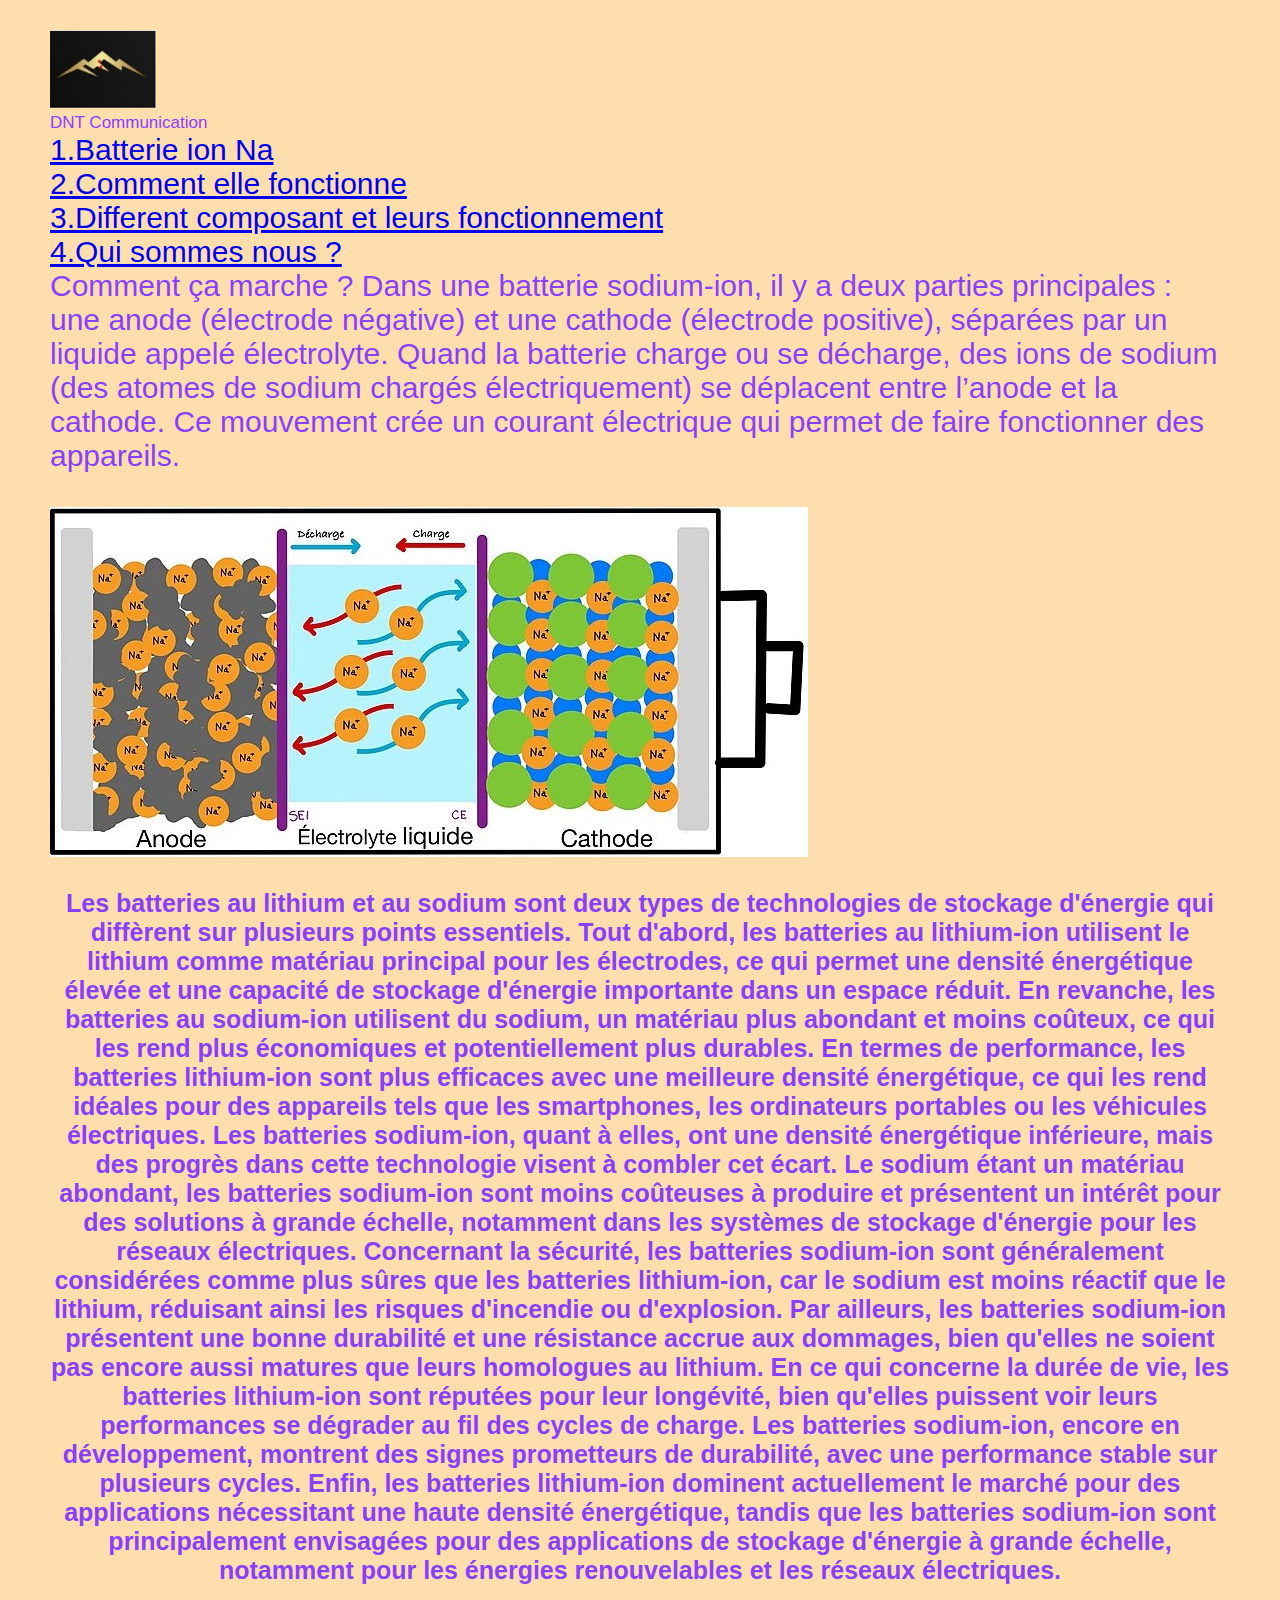
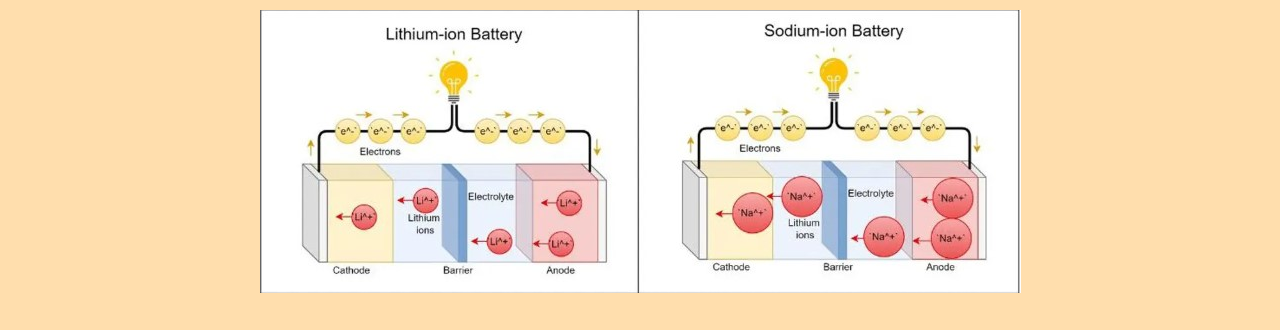
<file: index.html>
<!DOCTYPE html> 
    <html lang="fr" dir="ltr"> 
        <head> 
			<link rel="stylesheet" href="style.css">															
            <meta charset="utf-8"> 
            <header> 
			<img src="logo dnt.jpg" alt="logo" /></br>
			DNT Communication			
			</header> 
        </head> 
        <body>
            		
            <nav>
			  <a href="index 2.html"> 1.Batterie ion Na <a/>
			<nav/>
			<nav>
			  <a href="index.html"> 2.Comment elle fonctionne <a/>
			<nav/>
			<nav>
			  <a href="index3.html"> 3.Different composant et leurs fonctionnement <a/>
			<nav/>
			<nav>
			  <a href="index4.html"> 4.Qui sommes nous ? <a/>
			<nav/>		
		    <section>Comment ça marche ? 
Dans une batterie sodium-ion, il y a deux parties principales : une anode (électrode négative) et une cathode (électrode positive), séparées par un liquide appelé électrolyte. Quand la batterie charge ou se décharge, des ions de sodium (des atomes de sodium chargés électriquement) se déplacent entre l’anode et la cathode. Ce mouvement crée un courant électrique qui permet de faire fonctionner des appareils. 
            <section/>
			<div>
			<br/>
            <img src="shema de fonctionnement.jpg" alt="shema" /></br>
            </div>			
			<center><div><h3> Les batteries au lithium et au sodium sont deux types de technologies de stockage d'énergie qui diffèrent sur plusieurs points essentiels. Tout d'abord, les batteries au lithium-ion utilisent le lithium comme matériau principal pour les électrodes, ce qui permet une densité énergétique élevée et une capacité de stockage d'énergie importante dans un espace réduit. En revanche, les batteries au sodium-ion utilisent du sodium, un matériau plus abondant et moins coûteux, ce qui les rend plus économiques et potentiellement plus durables. En termes de performance, les batteries lithium-ion sont plus efficaces avec une meilleure densité énergétique, ce qui les rend idéales pour des appareils tels que les smartphones, les ordinateurs portables ou les véhicules électriques. Les batteries sodium-ion, quant à elles, ont une densité énergétique inférieure, mais des progrès dans cette technologie visent à combler cet écart. Le sodium étant un matériau abondant, les batteries sodium-ion sont moins coûteuses à produire et présentent un intérêt pour des solutions à grande échelle, notamment dans les systèmes de stockage d'énergie pour les réseaux électriques. Concernant la sécurité, les batteries sodium-ion sont généralement considérées comme plus sûres que les batteries lithium-ion, car le sodium est moins réactif que le lithium, réduisant ainsi les risques d'incendie ou d'explosion. Par ailleurs, les batteries sodium-ion présentent une bonne durabilité et une résistance accrue aux dommages, bien qu'elles ne soient pas encore aussi matures que leurs homologues au lithium. En ce qui concerne la durée de vie, les batteries lithium-ion sont réputées pour leur longévité, bien qu'elles puissent voir leurs performances se dégrader au fil des cycles de charge. Les batteries sodium-ion, encore en développement, montrent des signes prometteurs de durabilité, avec une performance stable sur plusieurs cycles. Enfin, les batteries lithium-ion dominent actuellement le marché pour des applications nécessitant une haute densité énergétique, tandis que les batteries sodium-ion sont principalement envisagées pour des applications de stockage d'énergie à grande échelle, notamment pour les énergies renouvelables et les réseaux électriques.</center>
			</h3><div/>
			<center><img src="shema2.jpg" alt="shema" /></br></center>
			  
	    </body> 
    </html>
</file>
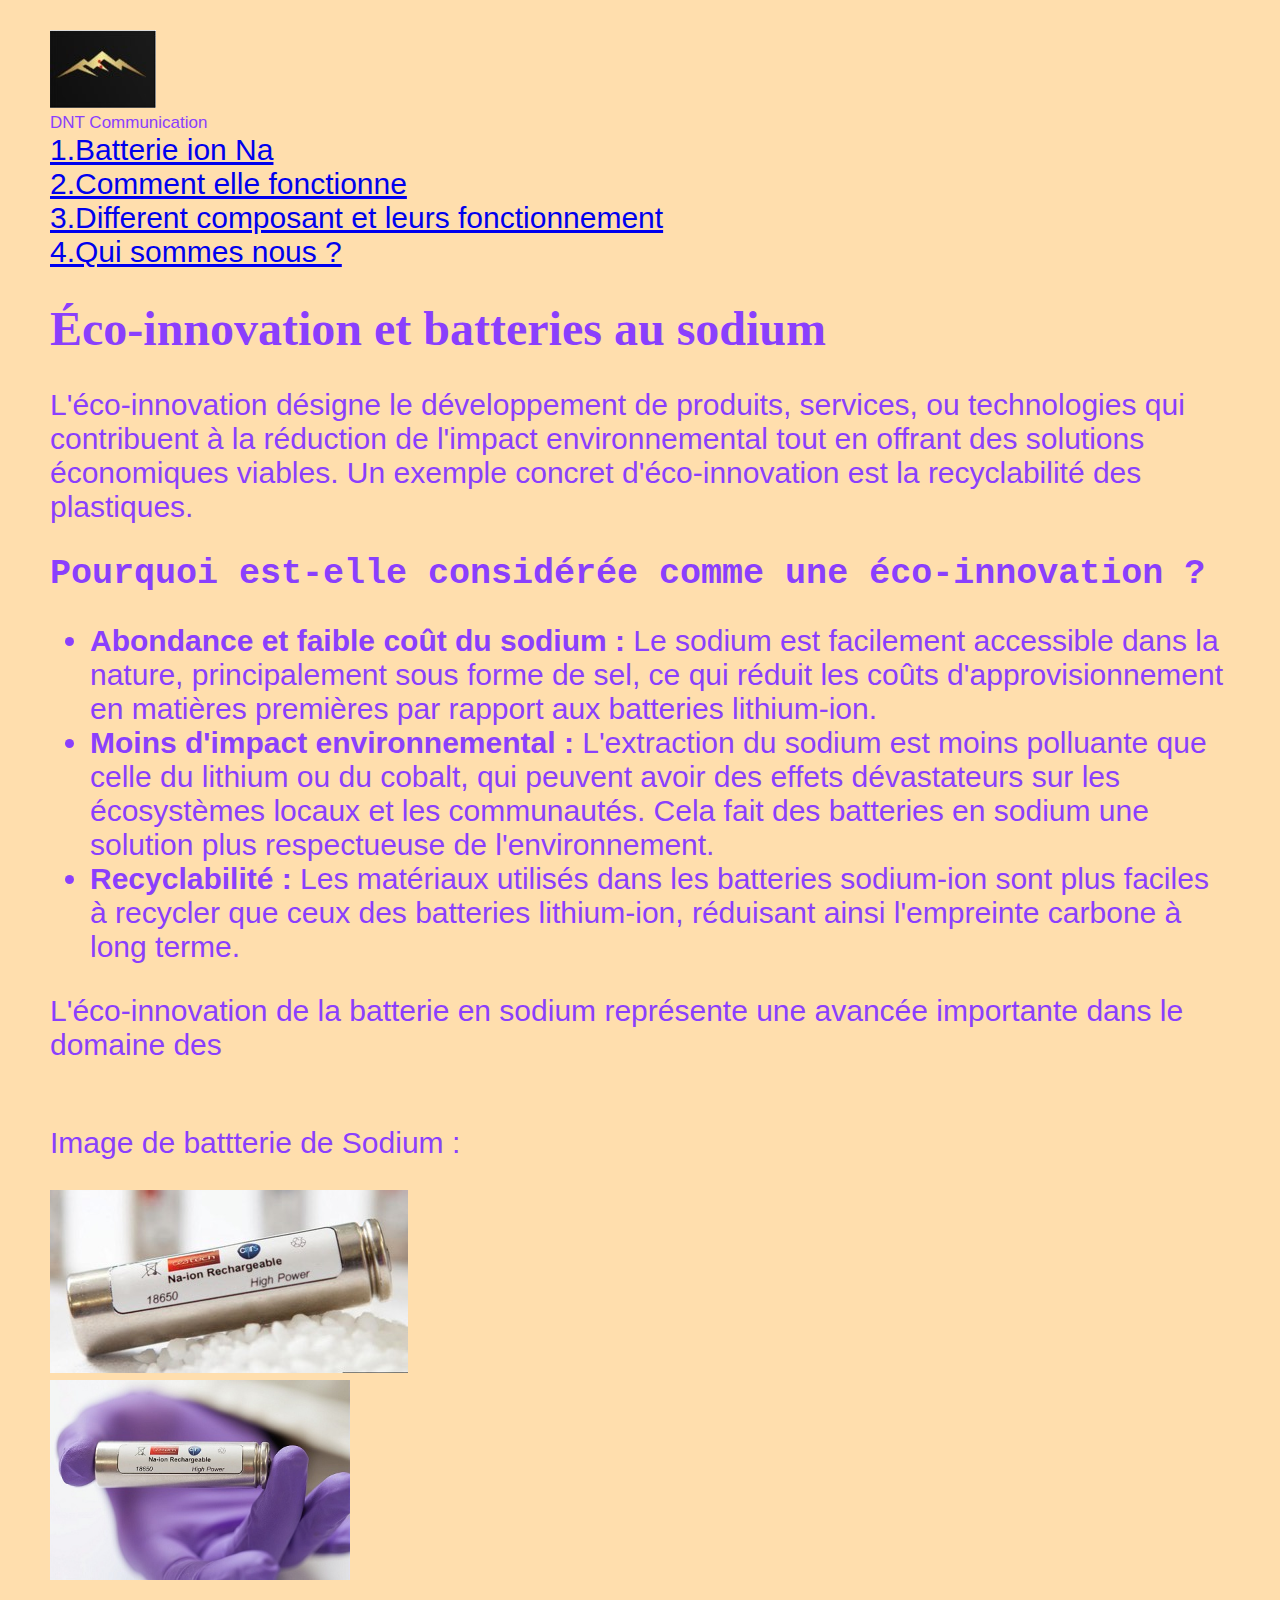
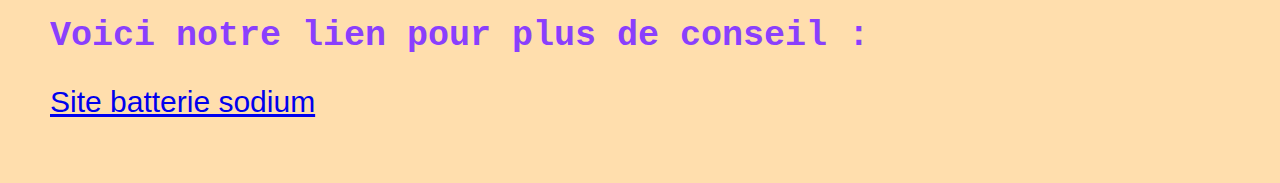
<file: index 2.html>
<!DOCTYPE html>
<html lang="fr">

<head>
   <header> 
			<img src="logo dnt.jpg" alt="logo" /></br>
			DNT Communication			
			</header>
    <!-- En-tête : informations sur la page -->
	<link rel="stylesheet" href="style.css">
    <meta charset="UTF-8">
    <meta name="author" content="MON-NOM">
    <meta name="description" content="Ma première page web, je suis trop fier.">
    <title>DNT Communication</title>
</head>

<body>
		<nav>
			  <a href="index 2.html"> 1.Batterie ion Na <a/>
			<nav/>
			<nav>
			  <a href="index.html"> 2.Comment elle fonctionne <a/>
			<nav/>
			<nav>
			  <a href="index3.html"> 3.Different composant et leurs fonctionnement <a/>
			<nav/>
			<nav>
			  <a href="index4.html"> 4.Qui sommes nous ? <a/>
			<nav/>
    <!-- Titre principal -->
    <h1>Éco-innovation et batteries au sodium</h1>

    <!-- Introduction -->
    <p>
        L'éco-innovation désigne le développement de produits, services, ou technologies qui contribuent à la réduction
        de l'impact environnemental tout en offrant des solutions économiques viables. Un exemple concret d'éco-innovation
        est la recyclabilité des plastiques.
    </p>

    <!-- Section : Pourquoi est-ce une éco-innovation ? -->
    <h2>Pourquoi est-elle considérée comme une éco-innovation ?</h2>
    <ul>
        <li>
            <strong>Abondance et faible coût du sodium :</strong> Le sodium est facilement accessible dans la nature,
            principalement sous forme de sel, ce qui réduit les coûts d'approvisionnement en matières premières par rapport
            aux batteries lithium-ion.
        </li>
        <li>
            <strong>Moins d'impact environnemental :</strong> L'extraction du sodium est moins polluante que celle du
            lithium ou du cobalt, qui peuvent avoir des effets dévastateurs sur les écosystèmes locaux et les communautés.
            Cela fait des batteries en sodium une solution plus respectueuse de l'environnement.
        </li>
        <li>
            <strong>Recyclabilité :</strong> Les matériaux utilisés dans les batteries sodium-ion sont plus faciles à
            recycler que ceux des batteries lithium-ion, réduisant ainsi l'empreinte carbone à long terme.
        </li>
    </ul>

    <!-- Conclusion -->
    <p>
        L'éco-innovation de la batterie en sodium représente une avancée importante dans le domaine des
</h1>
              <br/>
              <br/>
              <p>Image de battterie de Sodium :</p>
              <!-- elle ne s'affichera que si j'ai placé le fichier dans le même dossier -->
              <img src="Na-ion.jpg" alt="Eco innovant"  /></br>
			  <img src="CEA013072_GUILLY_CEA.jpg" alt="Eco innovant" width= 300  /></br>
              <h2>Voici notre lien pour plus de conseil  :</h2>
              <div> <a href="https://www.flashbattery.tech/fr/batteries-au-sodium/">Site batterie sodium</a>  </div></br>
       </body>
</html>
</file>
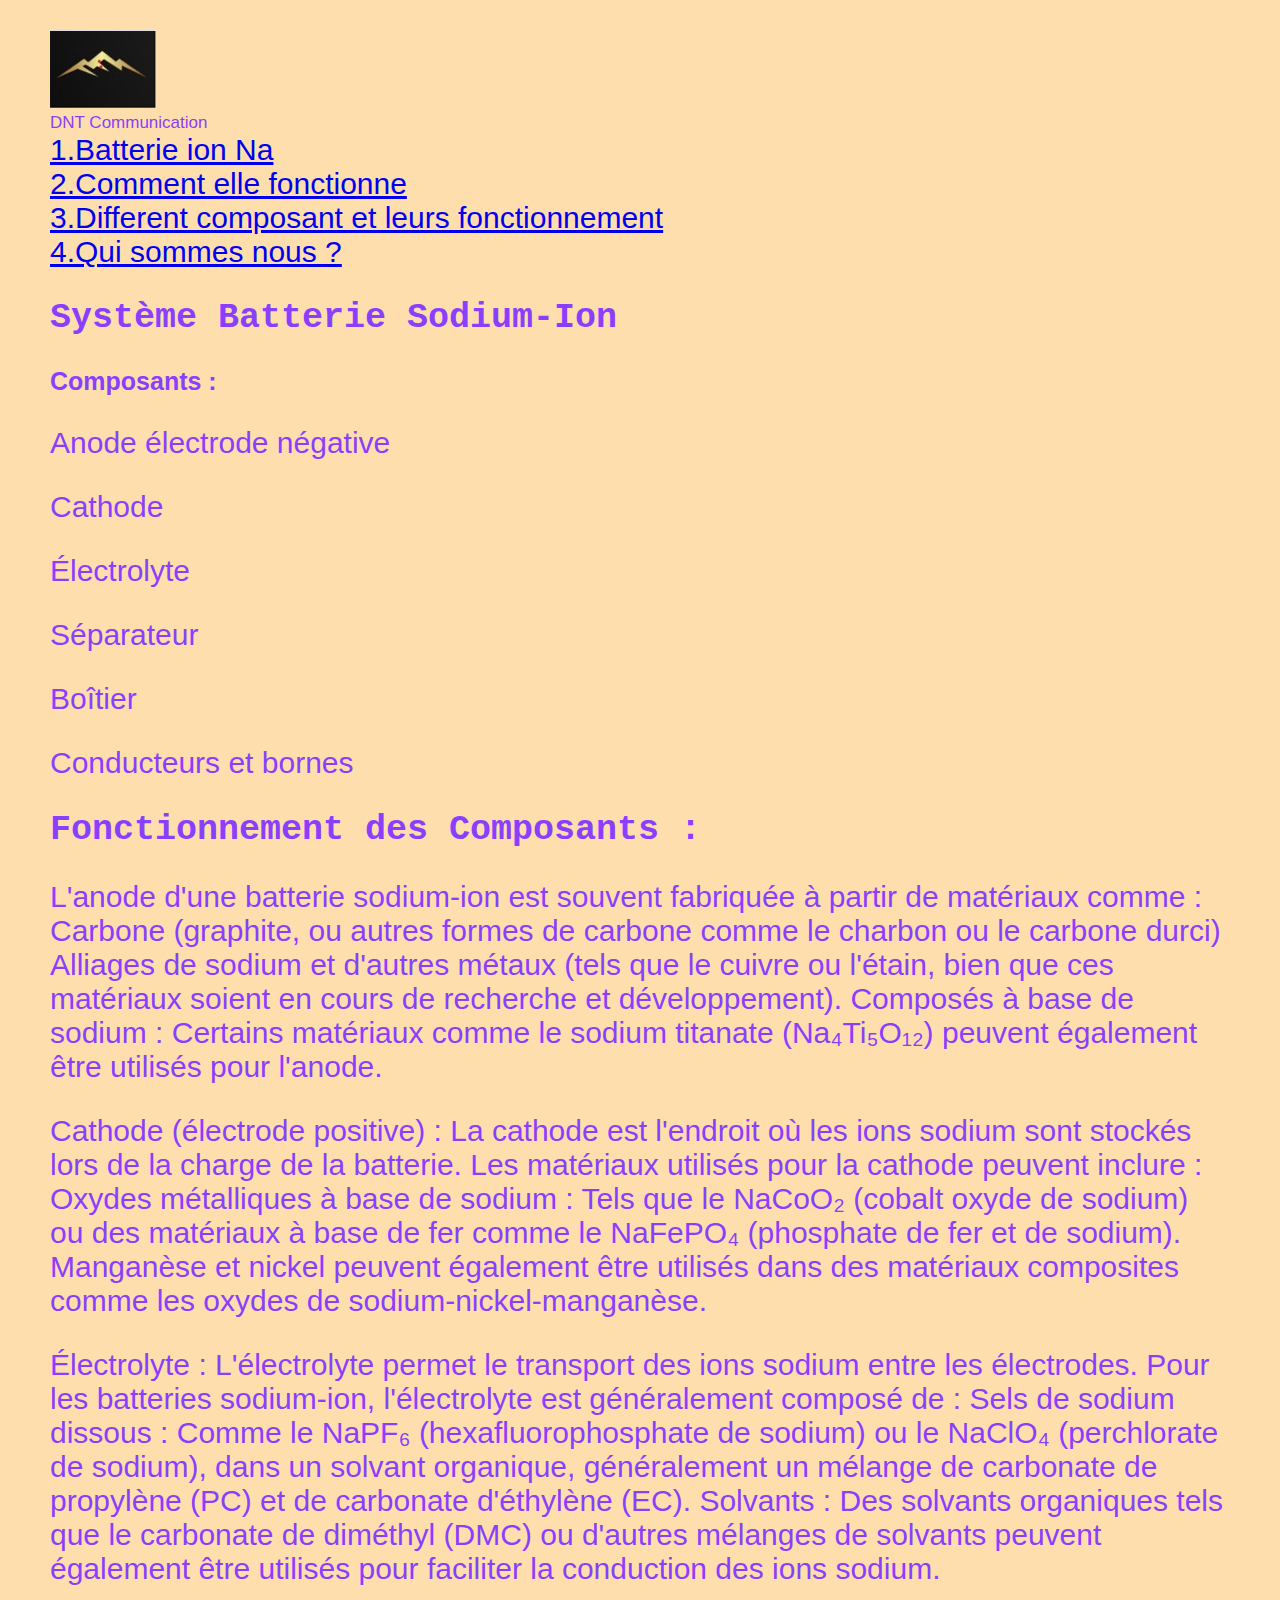
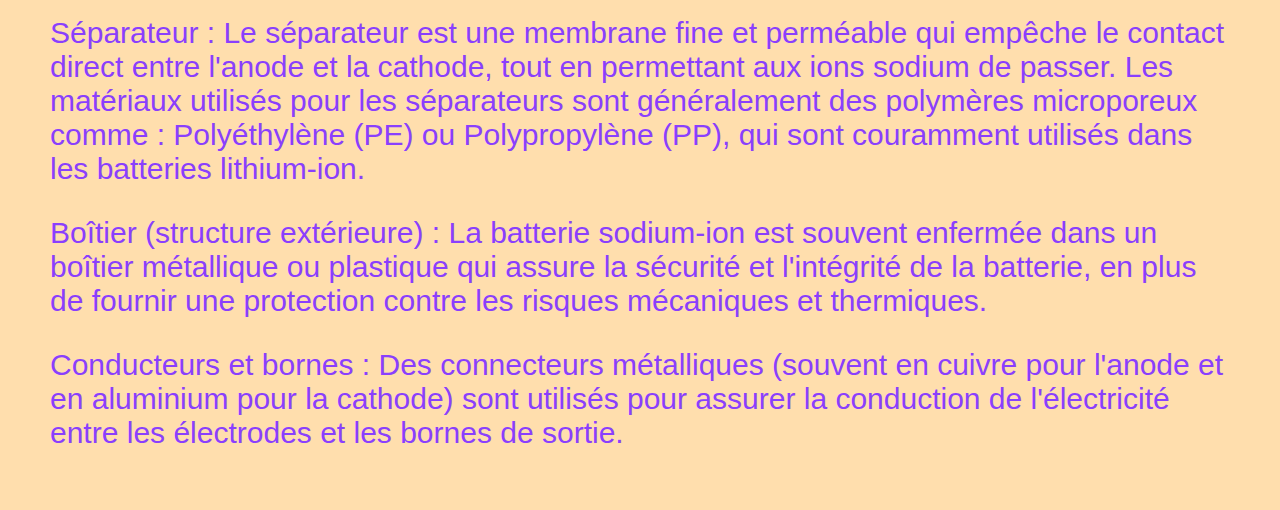
<file: index3.html>
<!DOCTYPE html>
	<html lang="fr" dir="ltr">
		<head>
			<meta charset="utf-8">
			<title> DNT Communication </title>
			<link rel="stylesheet" href="style.css">

			

		</head>
		<body>
		
		<header> 
			<img src="logo dnt.jpg" alt="logo" /></br>
			DNT Communication			
			</header>	
		
		
		<!-- navigation -->
		<nav>
			  <a href="index 2.html"> 1.Batterie ion Na <a/>
			<nav/>
			<nav>
			  <a href="index.html"> 2.Comment elle fonctionne <a/>
			<nav/>
			<nav>
			  <a href="index3.html"> 3.Different composant et leurs fonctionnement <a/>
			<nav/>
			<nav>
			  <a href="index4.html"> 4.Qui sommes nous ? <a/>
			<nav/>
		
		<!-- première section -->
		<section>
			<div>
				<h2>Système Batterie Sodium-Ion</h2>
		
				<h3>Composants :</h3>
		
				<p>Anode électrode négative</p> 
				<p>Cathode </p>
				<p>Électrolyte</p>
				<p>Séparateur </p>
				<p>Boîtier </p>
				<p>Conducteurs et bornes</p>
			</div>
		</section>

		<!-- deuxième section -->
		<section>
			<h2>Fonctionnement des Composants :</h2>

			<p>L'anode d'une batterie sodium-ion est souvent fabriquée à partir de matériaux comme :
		   Carbone (graphite, ou autres formes de carbone comme le charbon ou le carbone durci)
		   Alliages de sodium et d'autres métaux (tels que le cuivre ou l'étain, bien que ces matériaux soient en cours de recherche et développement).
		   Composés à base de sodium : Certains matériaux comme le sodium titanate (Na₄Ti₅O₁₂) peuvent également être utilisés pour l'anode.</p>
		
			<p>Cathode (électrode positive) :
				La cathode est l'endroit où les ions sodium sont stockés lors de la charge de la batterie. Les matériaux utilisés pour la cathode peuvent inclure :

				Oxydes métalliques à base de sodium : Tels que le NaCoO₂ (cobalt oxyde de sodium) ou des matériaux à base de fer comme le NaFePO₄ (phosphate de fer et de sodium).
				Manganèse et nickel peuvent également être utilisés dans des matériaux composites comme les oxydes de sodium-nickel-manganèse.</p>


			<p>Électrolyte :
				L'électrolyte permet le transport des ions sodium entre les électrodes. Pour les batteries sodium-ion, l'électrolyte est généralement composé de :

				Sels de sodium dissous : Comme le NaPF₆ (hexafluorophosphate de sodium) ou le NaClO₄ (perchlorate de sodium), dans un solvant organique, généralement un mélange de carbonate de propylène (PC) et de carbonate d'éthylène (EC).
				Solvants : Des solvants organiques tels que le carbonate de diméthyl (DMC) ou d'autres mélanges de solvants peuvent également être utilisés pour faciliter la conduction des ions sodium.</p>


			<p>Séparateur :
				Le séparateur est une membrane fine et perméable qui empêche le contact direct entre l'anode et la cathode, tout en permettant aux ions sodium de passer. Les matériaux utilisés pour les séparateurs sont généralement des polymères microporeux comme :

				Polyéthylène (PE) ou Polypropylène (PP), qui sont couramment utilisés dans les batteries lithium-ion.</p>

			<p>Boîtier (structure extérieure) :
				La batterie sodium-ion est souvent enfermée dans un boîtier métallique ou plastique qui assure la sécurité et l'intégrité de la batterie, en plus de fournir une protection contre les risques mécaniques et thermiques.</p>


			<p>Conducteurs et bornes :
			Des connecteurs métalliques (souvent en cuivre pour l'anode et en aluminium pour la cathode) sont utilisés pour assurer la conduction de l'électricité entre les électrodes et les bornes de sortie.</p>
		
		</section>
		
		<!-- bas de page -->
		
		<footer>
		
		</footer>
		
		</body>
	</html>
</file>
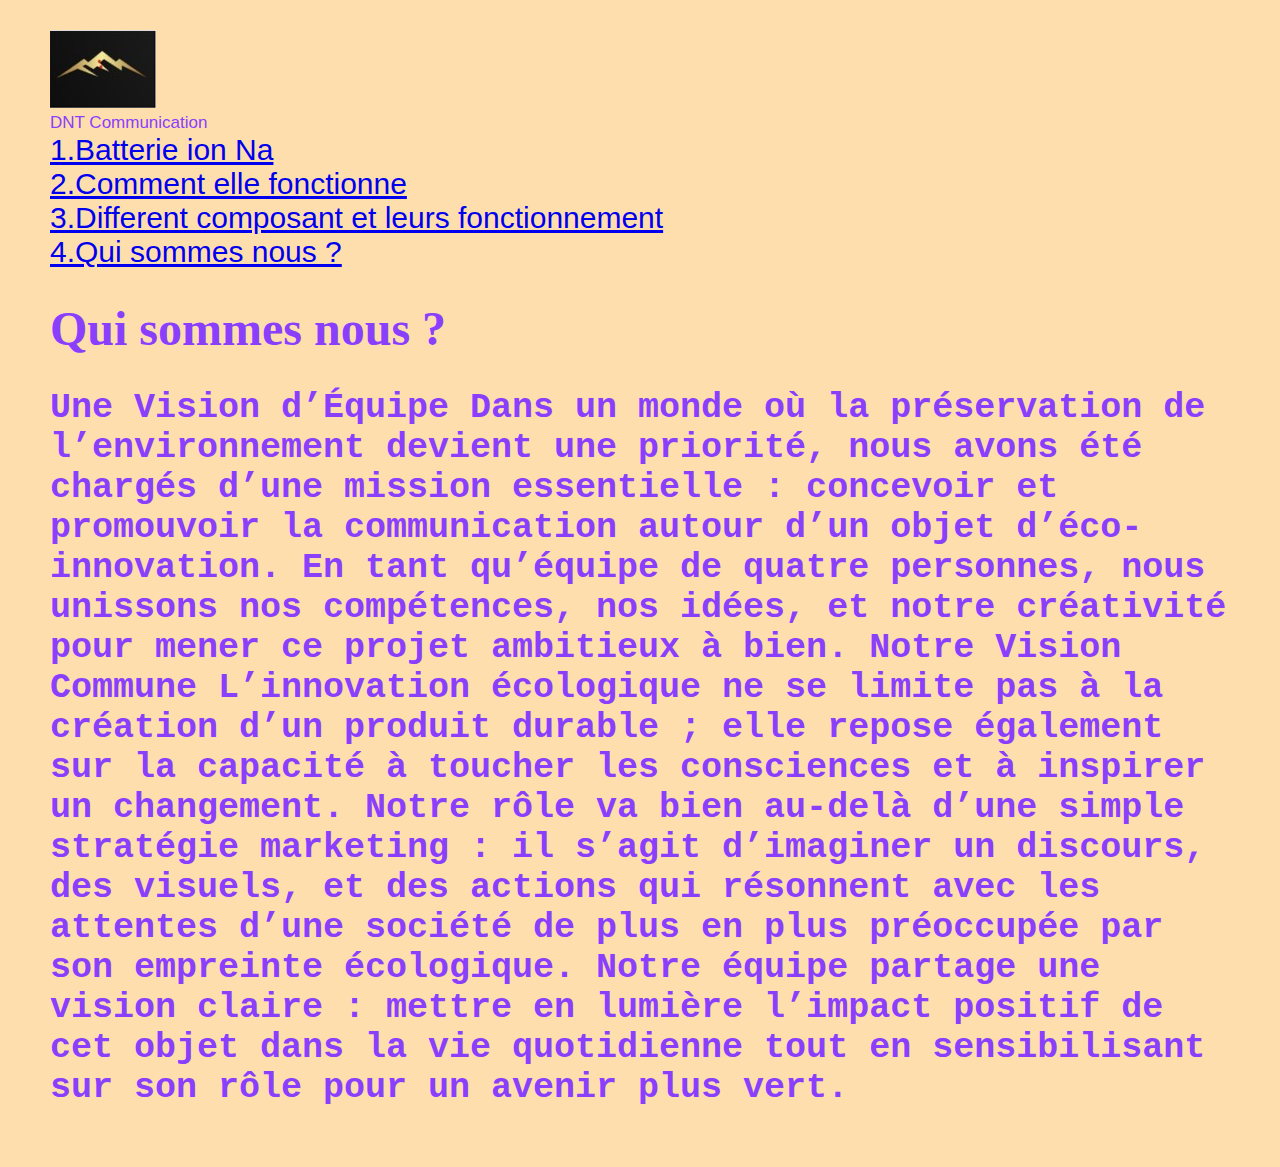
<file: index4.html>
<!DOCTYPE html>
    <html lang="fr" dir="ltr">
        <head>   
            <meta charset="utf-8">
            <title> DNT communication </title>
			<link rel="stylesheet" href="style.css">
			<header> 
			<img src="logo dnt.jpg" alt="logo" /></br>
			DNT Communication			
			</header>
        </head>    
        <body>
		    <nav>
			  <a href="index 2.html"> 1.Batterie ion Na <a/>
			<nav/>
			<nav>
			  <a href="index.html"> 2.Comment elle fonctionne <a/>
			<nav/>
			<nav>
			  <a href="index3.html"> 3.Different composant et leurs fonctionnement <a/>
			<nav/>
			<nav>
			  <a href="index4.html"> 4.Qui sommes nous ? <a/>
			<nav/>
             <section>
                <h1>Qui sommes nous ?</h1> 
           		<h2> Une Vision d’Équipe Dans un monde où la préservation de l’environnement devient une priorité, nous avons été chargés d’une mission essentielle : concevoir et promouvoir la communication autour d’un objet d’éco-innovation. En tant qu’équipe de quatre personnes, nous unissons nos compétences, nos idées, et notre créativité pour mener ce projet ambitieux à bien. Notre Vision Commune L’innovation écologique ne se limite pas à la création d’un produit durable ; elle repose également sur la capacité à toucher les consciences et à inspirer un changement. Notre rôle va bien au-delà d’une simple stratégie marketing : il s’agit d’imaginer un discours, des visuels, et des actions qui résonnent avec les attentes d’une société de plus en plus préoccupée par son empreinte écologique. Notre équipe partage une vision claire : mettre en lumière l’impact positif de cet objet dans la vie quotidienne tout en sensibilisant sur son rôle pour un avenir plus vert. </h2>
             </section>   				
        </body>
    </html>
</file>
<file: style.css>
h1
{
font-family: "impact", cursive;
font-size: 48px;
}
h2
{
font-family: "Courier New", Courier, monospace;
font-size: 35px;
}

h3
{
font-family: "Arial", sans-serif;
font-size: 25px;	
}

nav
{
font-size: 30px;		
}	

body
{
background-color:#ffdead;
font-family: Verdana, sans-serif;
padding: 30px 50px;
font-size: 17px;
margin: 0;
color: #8a3ffd;
}
</file>
